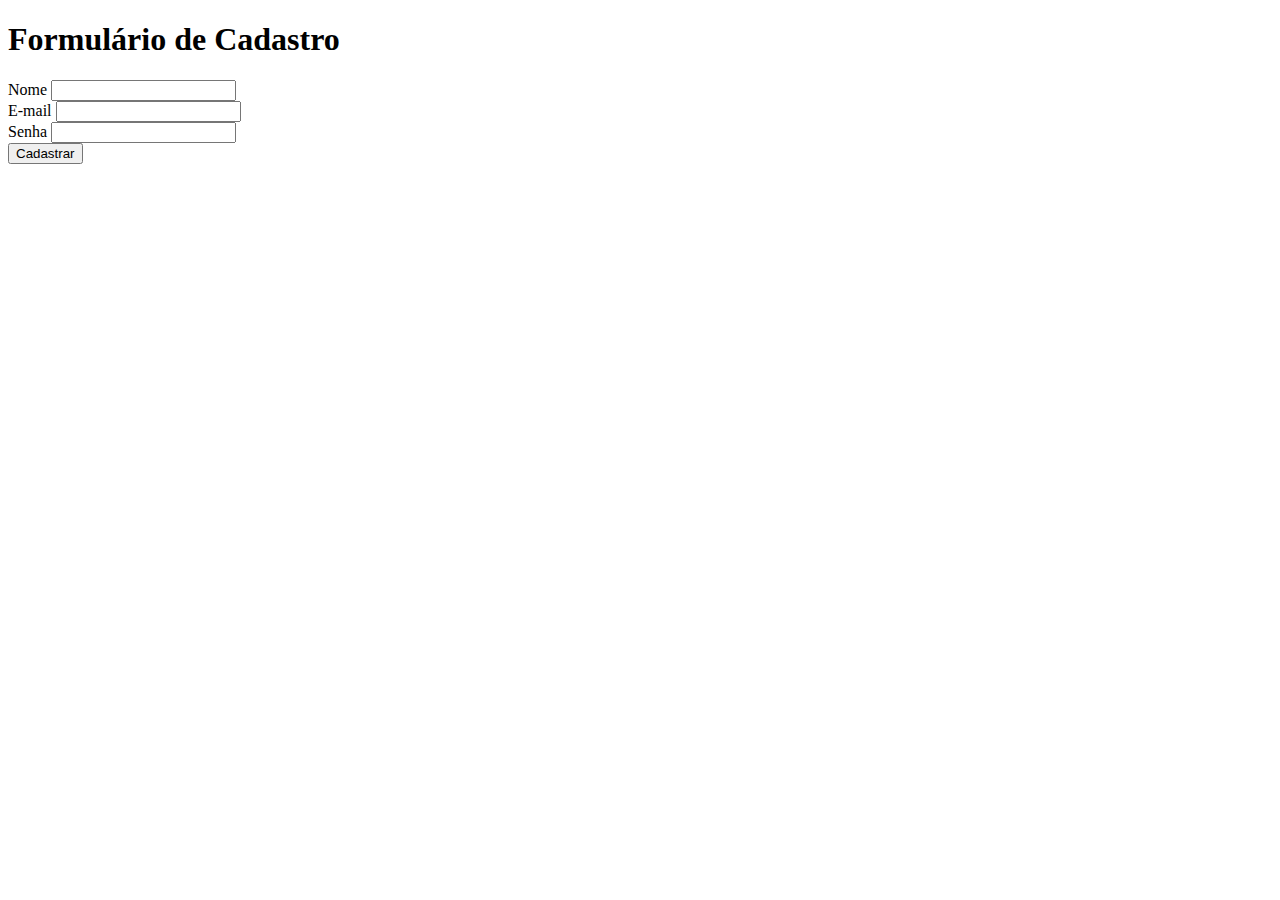
<file: index.html>
<!DOCTYPE html>
<html lang="pt-br">
<head>
    <meta charset="UTF-8">
    <meta http-equiv="X-UA-Compatible" content="IE=edge">
    <meta name="viewport" content="width=device-width, initial-scale=1.0">
    <title>Cadastro</title>
</head>
<body>
    <h1>Formulário de Cadastro</h1>
    <form>
        <label for="text">Nome</label>
        <input id="text" type="text" /> <br/>

        <label for="email">E-mail</label>
        <input id="email" type="email" /> <br/>

        <label for="password">Senha</label>
        <input id="password" type="password" /> <br/>

        <button type="submit">Cadastrar</button>

    </form>
</body>
</html>
</file>
